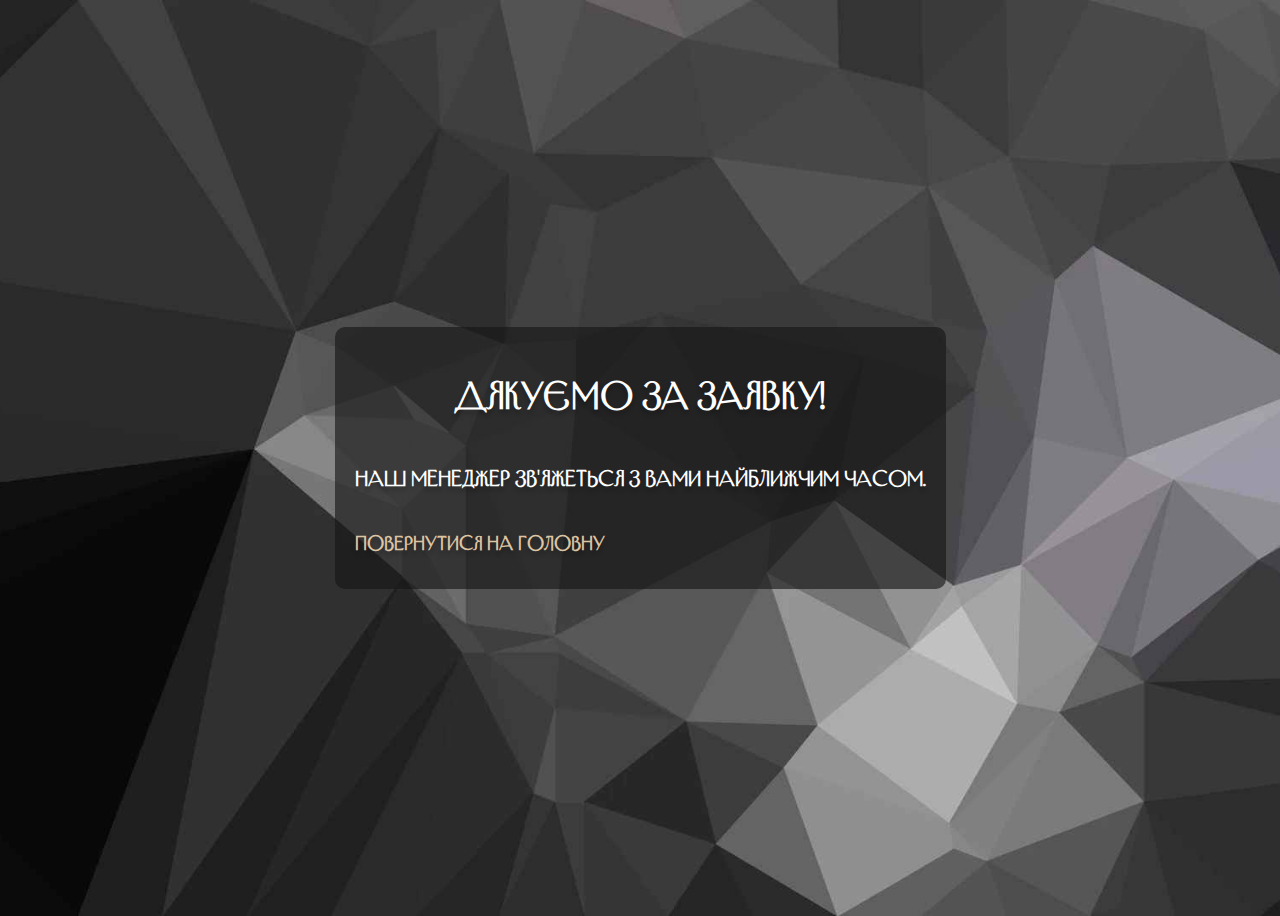
<file: success.html>
<!DOCTYPE html>
<html lang="en">

<head>
    <meta charset="UTF-8">
    <meta http-equiv="X-UA-Compatible" content="IE=edge">
    <meta name="viewport" content="width=device-width, initial-scale=1.0">
    <title>Дякуємо!</title>
    <style>
        
        @font-face {
            font-family: 'new';
            src: url(./style/New-YorkerC.ttf);
        }

        a:hover {
            color: #ffffff;
        }
    </style>
</head>

<body style="height: 100vh;
background-image: url(./img/bg-main2.webp);
background-size: cover;
background-position: center center;
display: flex;
justify-content: center;
align-items: center;
text-align: center;
">
    <div class="success" style="
    background-color: #161616a2;
    padding: 20px;
    border-radius: 10px;
    font-family: 'new';
                font-style: normal;
                font-weight: 600;
                font-size: 30px;
                line-height: 50px;
                display: flex;
                align-items: center;
                color: #FFFFFF;
                text-shadow: 0px 4px 4px rgba(0, 0, 0, 0.25);
                display: flex;
                flex-direction: column;
                justify-content: center;
                align-items: center;
    ">
        <h1 style="
        font-size: 35px;
        ">Дякуємо за заявку!</h1>
        <p style="
        font-size: 20px;
        line-height: 30px;
        ">Наш менеджер зв'яжеться з вами найближчим часом.</p>
        <div class="back" style="
        align-self: flex-start;">
            <a href="index.html" style="
            font-size: 18px;
            text-decoration: none;
            color: #ddc4a3;
            cursor: pointer;
            ">Повернутися на головну</a>
        </div>
    </div>
</body>

</html>
</file>
